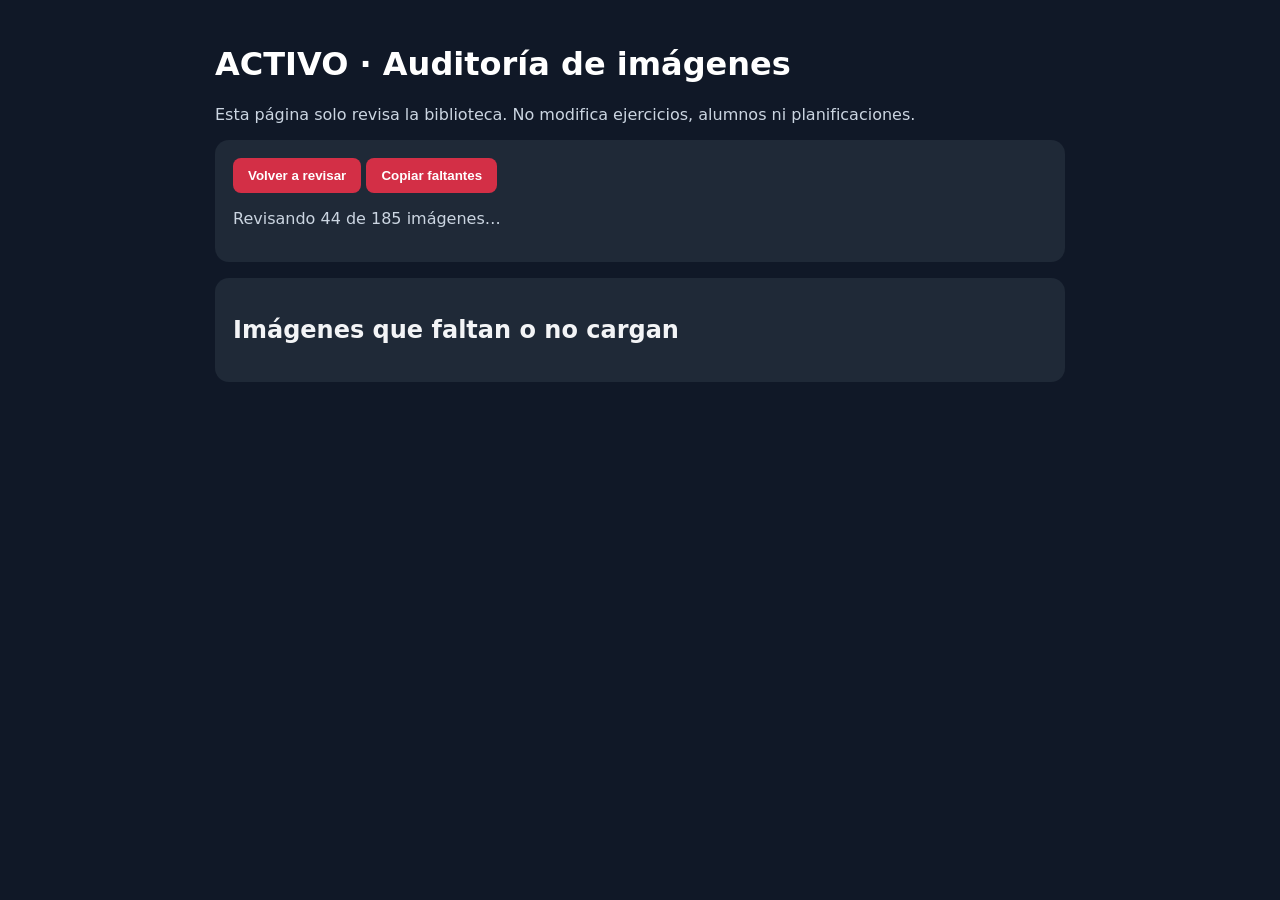
<file: auditoria-imagenes.html>
<!DOCTYPE html>
<html lang="es"><head><meta charset="utf-8"><meta name="viewport" content="width=device-width,initial-scale=1"><title>ACTIVO — Auditoría de imágenes</title><style>
body{font:16px system-ui;background:#101827;color:#f3f4f6;max-width:850px;margin:auto;padding:24px}h1{color:#fff}p{color:#cbd5e1}.card{background:#1f2937;border-radius:14px;padding:18px;margin:16px 0}button{padding:10px 15px;border:0;border-radius:8px;background:#d32f46;color:white;font-weight:bold;cursor:pointer}li{padding:8px 0;border-bottom:1px solid #374151}code{overflow-wrap:anywhere;color:#93c5fd}small{color:#94a3b8}.ok{color:#86efac}.bad{color:#fca5a5}</style></head><body><h1>ACTIVO · Auditoría de imágenes</h1><p>Esta página solo revisa la biblioteca. No modifica ejercicios, alumnos ni planificaciones.</p><div class="card"><button id="start">Volver a revisar</button> <button id="copy" disabled>Copiar faltantes</button><p id="status">Comprobando imágenes…</p><p id="summary"></p></div><div class="card"><h2>Imágenes que faltan o no cargan</h2><ol id="missing"></ol></div><script>
let faltantes=[];
async function checkImage(url){try{const response=await fetch(url,{cache:'no-store'});if(!response.ok)return false;const type=response.headers.get('content-type')||'';return type.startsWith('image/');}catch{return false;}}
async function run(){
document.getElementById('start').disabled=true;document.getElementById('copy').disabled=true;document.getElementById('missing').innerHTML='';document.getElementById('summary').textContent='';faltantes=[];
const status=document.getElementById('status');status.textContent='Leyendo biblioteca…';
try {
const response=await fetch('app.js?auditoria='+Date.now(),{cache:'no-store'});if(!response.ok)throw Error('No se pudo leer app.js');
const js=await response.text();
const section=js.match(/const EXERCISE_LIBRARY\s*=\s*\[([\s\S]*?)\n\];/);
if(!section)throw Error('No encontré la biblioteca de ejercicios');
const rows=[...section[1].matchAll(/\[\s*'((?:\\'|[^'])*)'\s*,\s*'[^']*'\s*,\s*'[^']*'\s*,\s*'[^']*'\s*,\s*'[^']*'\s*,\s*'((?:\\'|[^'])*)'/g)].map(m=>({name:m[1],path:m[2]}));
if(!rows.length)throw Error('No se encontraron ejercicios');
let done=0, cursor=0;const results=new Array(rows.length);
async function worker(){while(cursor<rows.length){const i=cursor++;const item=rows[i];results[i]=await checkImage(new URL(item.path,location.href));done++;status.textContent='Revisando '+done+' de '+rows.length+' imágenes…';}}
await Promise.all(Array.from({length:Math.min(8,rows.length)},()=>worker()));
faltantes=rows.filter((_,i)=>!results[i]);status.textContent='Revisión terminada';
document.getElementById('summary').innerHTML='<span class="ok">'+(rows.length-faltantes.length)+' cargan correctamente</span> · <span class="'+(faltantes.length?'bad':'ok')+'">'+faltantes.length+' faltan o fallan</span> · '+rows.length+' ejercicios revisados.';
for(const x of faltantes){const li=document.createElement('li');const title=document.createElement('strong');title.textContent=x.name;li.append(title,document.createElement('br'));const path=document.createElement('code');path.textContent=x.path;li.append(path);document.getElementById('missing').append(li);}
document.getElementById('copy').disabled=!faltantes.length;
}catch(e){status.textContent='Error: '+e.message}finally{document.getElementById('start').disabled=false}
}
document.getElementById('start').onclick=run;
document.getElementById('copy').onclick=()=>navigator.clipboard.writeText(faltantes.map(x=>x.name+' | '+x.path).join('\n'));
run();
</script></body></html>
</file>
